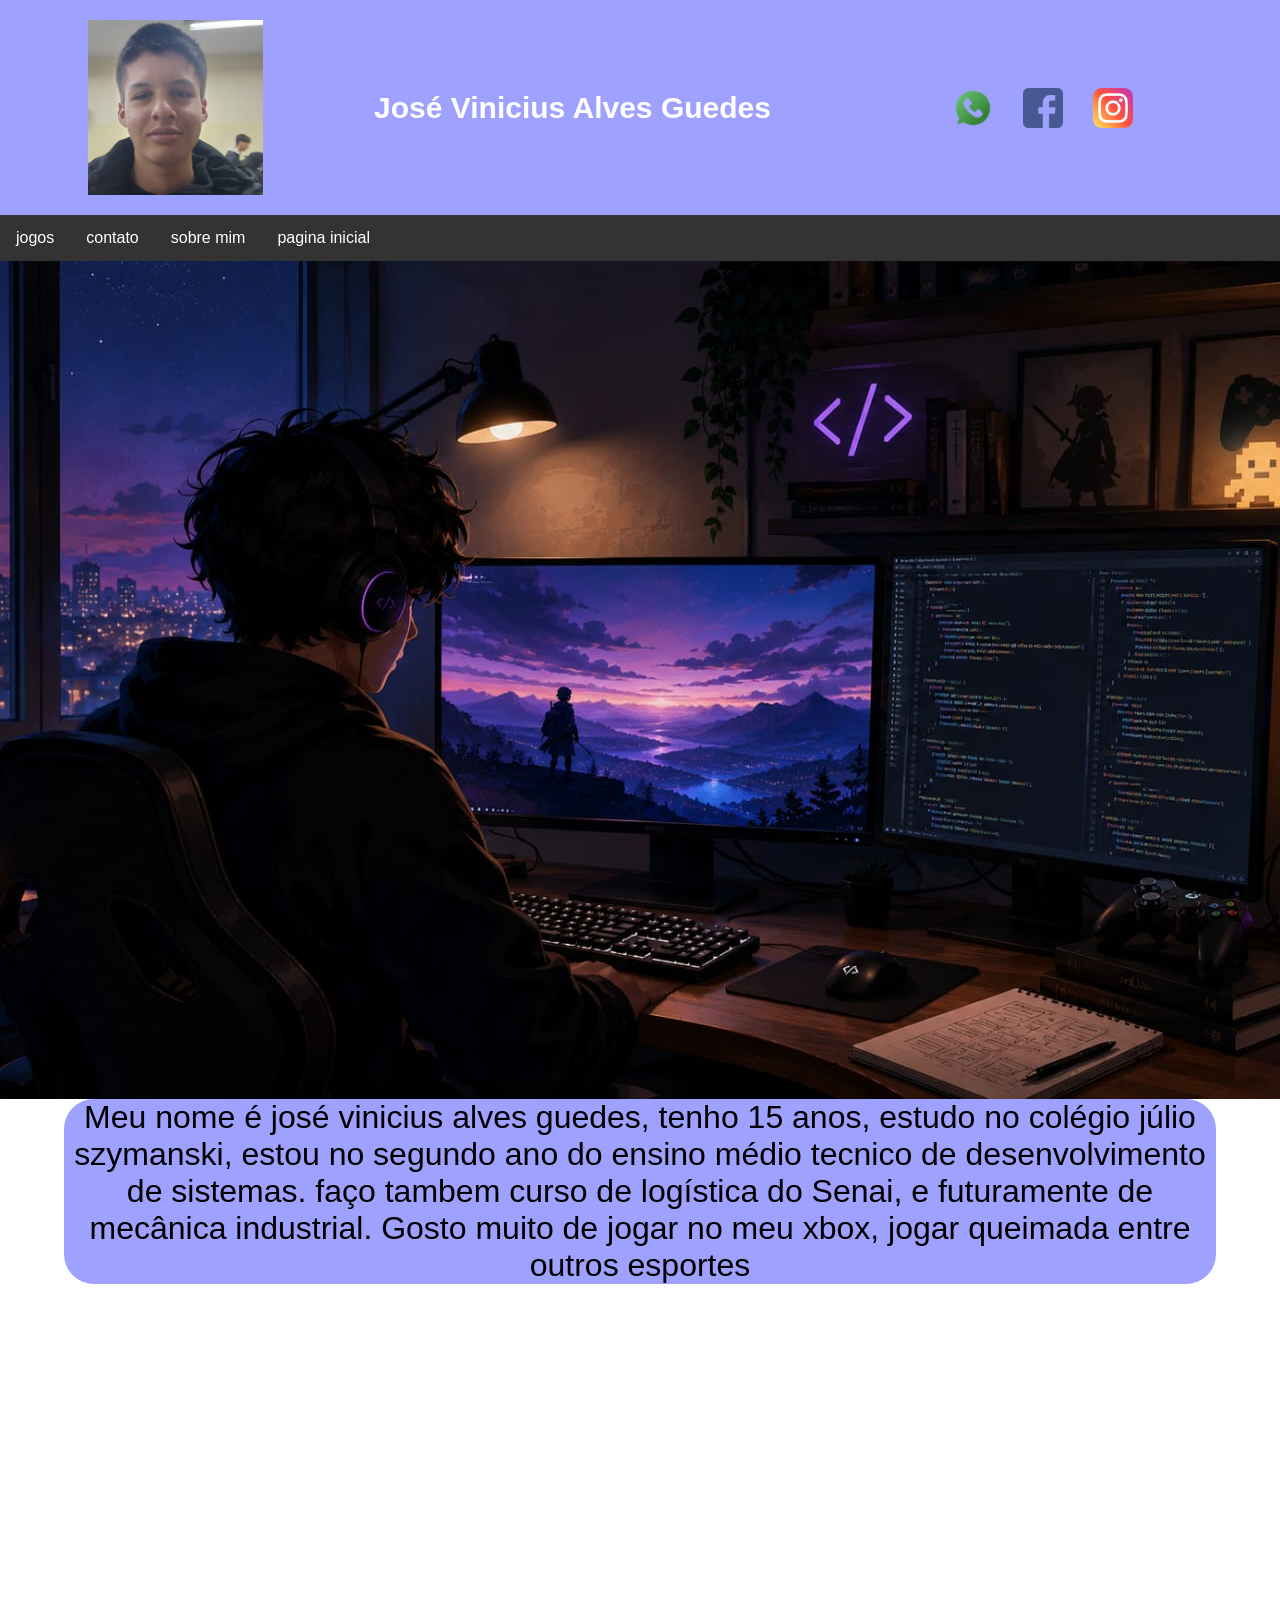
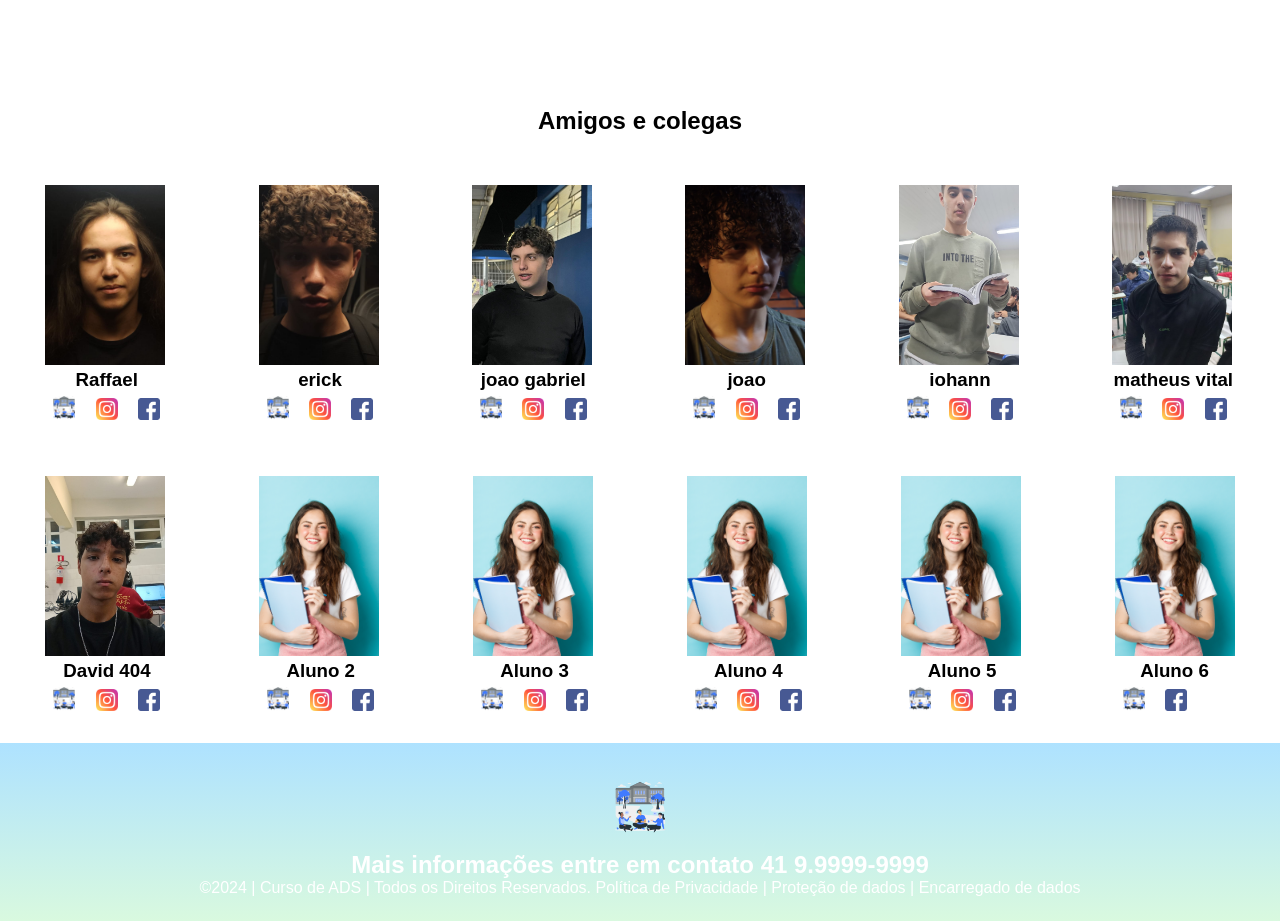
<file: index.html>
<!DOCTYPE html>
<html lang="pt-br">
<head>
<meta charset="UTF-8">
<meta name="viewport" content="width=device-width, initial-scale=1.0">
<title>Home | José Vinicius Alves Guedes</title>
<link rel="stylesheet" href="style.css">
</head>
<body> 
<!--header é a parte do cabeçalho do site, é o topo da página-->

<header class="cabecalho-itens">
<img class="cabecalho-imagem" src="icpne.jpg" alt="Logo da
Página">
<h1 class="titulo_site">José Vinicius Alves Guedes</h1>
<div class="sociais">
<img class="sociais" src="whatsapp.png" alt="Logo do Whats da
Escola">
<img class="sociais" src="facebook.png" alt="Facebook da
Escola">
<img class="sociais" src="instagram.png" alt="instagram da
Escola">
</div>
</header>

<ul>
  <li><a href="jogo.html">jogos</a></li>
  <li><a href="contato.html">contato</a></li>
  <li><a href="redesocial.html">sobre mim</a></li>
  <li><a href="index.html">pagina inicial</a></li>
</ul>

<!--Seção banner 1 é a parte do paragrafo 1 da página-->
<section class="banner1">
<img class="escola.image" src="banner.jpg" alt="Banner da Escola">
</section>
<center><p class="hiroshimaenagasaki">Meu nome é josé vinicius alves guedes, tenho 15 anos, estudo no colégio júlio szymanski, estou no segundo ano do ensino médio tecnico de desenvolvimento de sistemas.
faço tambem curso de logística do Senai, e futuramente de mecânica industrial. Gosto muito de jogar no meu xbox, jogar queimada entre outros esportes
  </p></center>
<!--Seção estudantes é a parte do paragrafo 2 da página -- "Meninos"-->
<!--altere em "src="estudante_menino_1.png" para src"nome da imagem do menino em
todos abaixo-->
<!--altere em "src="site_school.png" para src"nome da logo em todos abaixo-->
<!--para aumentar os alunos copie a div no edidor que corresponda desde a foto
até os icones abaixo - dúvidas chame o professor-->
<section class="estudante"> 
<div class="container-video">
<h3 class="viswo"></h3>
<iframe class="viswo" width="560" height="315" src="https://www.youtube.com/embed/5Tj8LSil3BY?si=L-ufSspLSnZdHtVY" title="YouTube video player" frameborder="0" allow="accelerometer; autoplay; clipboard-write; encrypted-media; gyroscope; picture-in-picture; web-share" referrerpolicy="strict-origin-when-cross-origin" allowfullscreen></iframe>
</div>
<p> </p>
<h1 class="estudante_titulo">Amigos e colegas</h1>
<div class="estudantes_todos">
<div class="estudante-div">
<img class="estudante-imagem" src="raffael.png" alt="Foto da
turma do 1CDS do ano de 2026">
<h3 class="estudante-nome">Raffael</h3>
<a href="https://cursos.alura.com.br/dashboard">
<p> </p>
<img class="estudante-icone" src="logo_nossa_escola.png" alt="Link do Site da
escola"></a>
<img class="estudante-icone" src="instagram.png" alt="Link do
Instagram">
<img class="estudante-icone" src="facebook.png" alt="Link do Facebook">
</div>

<div class="estudante-div">
<img class="estudante-imagem" src="erick.jpg" alt="Foto da
turma do 1CDS do ano de 2026">
<h3 class="estudante-nome">erick</h3>
<a href="https://cursos.alura.com.br/dashboard">
<p> </p>
<img class="estudante-icone" src="logo_nossa_escola.png" alt="Link do Site da
escola"></a>
<img class="estudante-icone" src="instagram.png" alt="Link do
Instagram">
<img class="estudante-icone" src="facebook.png" alt="Link do Facebook">
</div>

<div class="estudante-div">
<img class="estudante-imagem" src="jg.jpg" alt="Foto da
turma do 1CDS do ano de 2026">
<h3 class="estudante-nome">joao gabriel</h3>
<a href="https://cursos.alura.com.br/dashboard">
<p> </p>
<img class="estudante-icone" src="logo_nossa_escola.png" alt="Link do Site da
escola"></a>
<img class="estudante-icone" src="instagram.png" alt="Link do
Instagram">
<img class="estudante-icone" src="facebook.png" alt="Link do Facebook">
</div>

<div class="estudante-div">
<img class="estudante-imagem" src="joao.jpg" alt="Foto da
turma do 1CDS do ano de 2026">
<h3 class="estudante-nome">joao</h3>
<a href="https://cursos.alura.com.br/dashboard">
<p> </p>
<img class="estudante-icone" src="logo_nossa_escola.png" alt="Link do Site da
escola"></a>
<img class="estudante-icone" src="instagram.png" alt="Link do
Instagram">
<img class="estudante-icone" src="facebook.png" alt="Link do Facebook">
</div>

<div class="estudante-div">
<img class="estudante-imagem" src="iohann.jpg" alt="Foto da
turma do 1CDS do ano de 2026">
<h3 class="estudante-nome">iohann</h3>
<a href="https://cursos.alura.com.br/dashboard">
<p> </p>
<img class="estudante-icone" src="logo_nossa_escola.png" alt="Link do Site da
escola"></a>
<img class="estudante-icone" src="instagram.png" alt="Link do
Instagram">
<img class="estudante-icone" src="facebook.png" alt="Link do Facebook">
</div>

<div class="estudante-div">
<img class="estudante-imagem" src="mat.jpg" alt="Foto da
turma do 1CDS do ano de 2026">
<h3 class="estudante-nome">matheus vital</h3>
<a href="https://cursos.alura.com.br/dashboard">
<p> </p>
<img class="estudante-icone" src="logo_nossa_escola.png" alt="Link do
Site da escola"></a>
<img class="estudante-icone" src="instagram.png" alt="Link do
Instagram">
<img class="estudante-icone" src="facebook.png" alt="Link do
Facebook">
</div>
</div>
</section>

<!--Seção estudantes é a parte do paragrafo 3 da página -- "Meninas"-->
<!--altere em "src="estudante_menina_1.png" para src"nome da imagem do menina em
todas abaixo-->
<!--altere em "src="site_school.png" para src"nome da logo em todos abaixo-->
<section class="estudante">
<div class="estudantes_todos">
<div class="estudante-div">
<img class="estudante-imagem" src="davi.jpg" alt="Foto da
turma do 1CDS do ano de 2023">
<h3 class="estudante-nome">David 404</h3>
<a href="https://cursos.alura.com.br/dashboard">
<p> </p>
<img class="estudante-icone" src="logo_nossa_escola.png" alt="Link do Site da
escola"></a>
<img class="estudante-icone" src="instagram.png" alt="Link do Instagram">
<img class="estudante-icone" src="facebook.png" alt="Link do Facebook">
</div>

<div class="estudante-div">
<img class="estudante-imagem" src="estudante_menina.png" alt="Foto da
turma do 1CDS do ano de 2023">
<h3 class="estudante-nome">Aluno 2</h3>
<a href="https://cursos.alura.com.br/dashboard">
<p> </p>
<img class="estudante-icone" src="logo_nossa_escola.png" alt="Link do Site da
escola"></a>
<img class="estudante-icone" src="instagram.png" alt="Link do Instagram">
<img class="estudante-icone" src="facebook.png" alt="Link do Facebook">
</div>

<div class="estudante-div">
<img class="estudante-imagem" src="estudante_menina.png" alt="Foto da
turma do 1CDS do ano de 2023">
<h3 class="estudante-nome">Aluno 3</h3>
<a href="https://cursos.alura.com.br/dashboard">
<p> </p>
<img class="estudante-icone" src="logo_nossa_escola.png" alt="Link do Site da
escola"></a>
<img class="estudante-icone" src="instagram.png" alt="Link do Instagram">
<img class="estudante-icone" src="facebook.png" alt="Link do Facebook">
</div>

<div class="estudante-div">
<img class="estudante-imagem" src="estudante_menina.png" alt="Foto da
turma do 1CDS do ano de 2023">
<h3 class="estudante-nome">Aluno 4</h3>
<a href="https://cursos.alura.com.br/dashboard">
<p> </p>
<img class="estudante-icone" src="logo_nossa_escola.png" alt="Link do Site da
escola"></a>
<img class="estudante-icone" src="instagram.png" alt="Link do Instagram">
<img class="estudante-icone" src="facebook.png" alt="Link do Facebook">
</div>

<div class="estudante-div">
<img class="estudante-imagem" src="estudante_menina.png" alt="Foto da
turma do 1CDS do ano de 2023">
<h3 class="estudante-nome">Aluno 5</h3>
<a href="https://cursos.alura.com.br/dashboard">
<p> </p>
<img class="estudante-icone" src="logo_nossa_escola.png" alt="Link do Site da
escola"></a>
<img class="estudante-icone" src="instagram.png" alt="Link do Instagram">
<img class="estudante-icone" src="facebook.png" alt="Link do Facebook">
</div>

<div class="estudante-div">
<img class="estudante-imagem" src="estudante_menina.png" alt="Foto da turma do
1CDS do ano de 2023">
<h3 class="estudante-nome">Aluno 6</h3>
<a href="https://cursos.alura.com.br/dashboard">
<p> </p>
<img class="estudante-icone" src="logo_nossa_escola.png" alt="Link do Site da
escola"></a>
<img class="estudante-icone" src="facebook.png" alt="Link do Facebook>
<img class="estudante-icone" src="instagram.png" alt="Link do
Instagram">
</div>
</div>
</section>
<!--Seção rodapé é a parte final da paragrafo 3 da página-->
<footer class="escola">
<img class="logo_rodape" src="logo_nossa_escola.png" alt="Logo da Escola">
<h2 class="escola-título">Mais informações entre em contato<a class="link"

href="https://wa.me/5541999999999"> 41 9.9999-9999 </a></h2>
<p></p>
<p>©2024 | Curso de ADS | Todos os Direitos Reservados.
Política de Privacidade | Proteção de dados | Encarregado de dados</p>
<p> </p>
</footer>
</body>
</html>
</file>
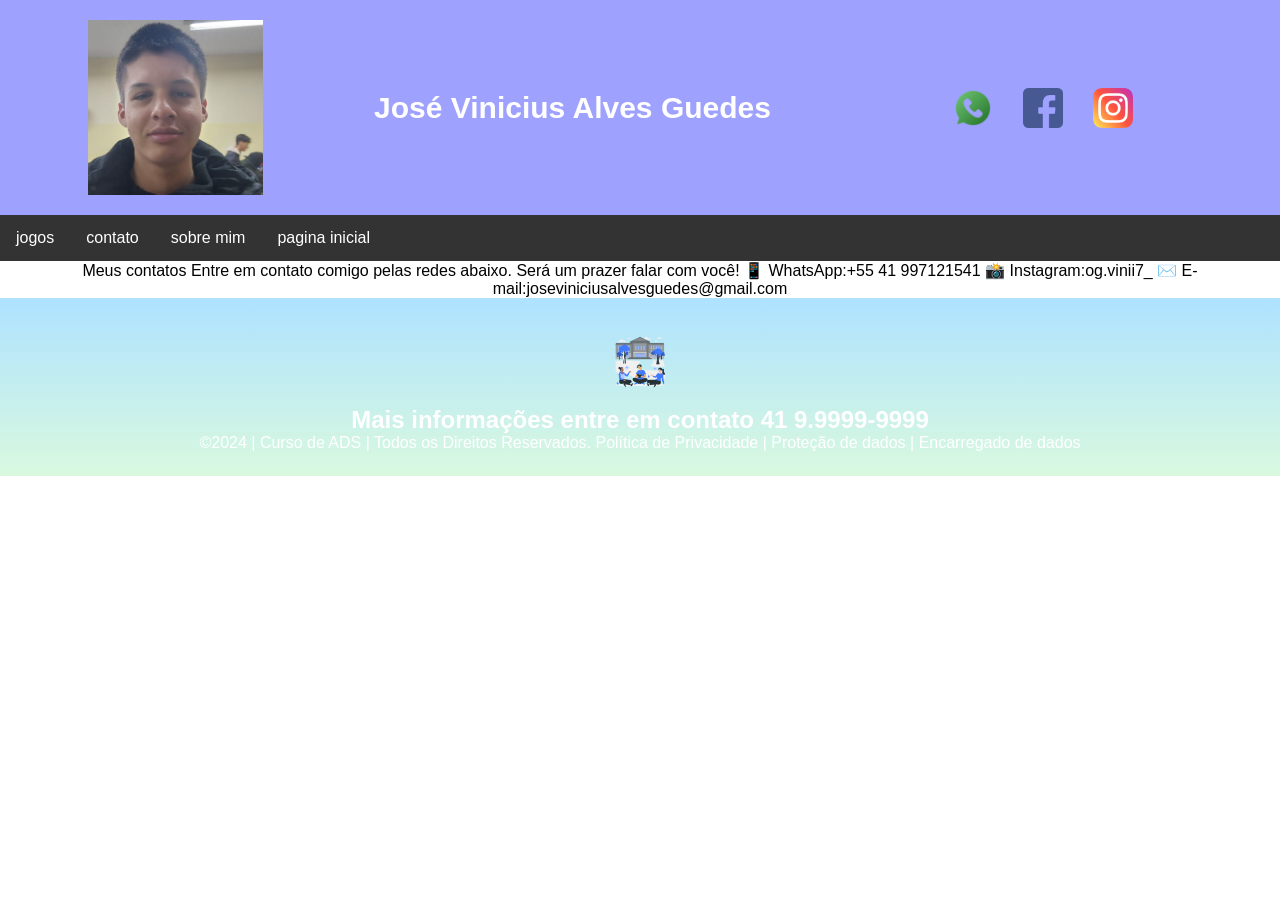
<file: contato.html>
<!DOCTYPE html>
<html lang="pt-br">
<head>
<meta charset="UTF-8">
<meta name="viewport" content="width=device-width, initial-scale=1.0">
<title>contato</title>
<link rel="stylesheet" href="style.css">
</head>
<body> 
<!--header é a parte do cabeçalho do site, é o topo da página-->

<header class="cabecalho-itens">
<img class="cabecalho-imagem" src="icpne.jpg" alt="Logo da
Página">
<h1 class="titulo_site">José Vinicius Alves Guedes</h1>
<div class="sociais">
<img class="sociais" src="whatsapp.png" alt="Logo do Whats da
Escola">
<img class="sociais" src="facebook.png" alt="Facebook da
Escola">
<img class="sociais" src="instagram.png" alt="instagram da
Escola">
</div>
</header>

<ul>
  <li><a href="jogos.html">jogos</a></li>
  <li><a href="contato.html">contato</a></li>
  <li><a href="redesocial.html">sobre mim</a></li>
  <li><a href="index.html">pagina inicial</a></li>
</ul>

</section>
<div><center><p class="hiroshima">Meus contatos
Entre em contato comigo pelas redes abaixo. Será um prazer falar com você!

📱 WhatsApp:+55 41 997121541
📸 Instagram:og.vinii7_
✉️ E-mail:joseviniciusalvesguedes@gmail.com
  </p></center>
</div>


<footer class="escola">
<img class="logo_rodape" src="logo_nossa_escola.png" alt="Logo da Escola">
<h2 class="escola-título">Mais informações entre em contato<a class="link"

href="https://wa.me/5541999999999"> 41 9.9999-9999 </a></h2>
<p></p>
<p>©2024 | Curso de ADS | Todos os Direitos Reservados.
Política de Privacidade | Proteção de dados | Encarregado de dados</p>
<p> </p>
</footer>
</body>
</html>
</file>
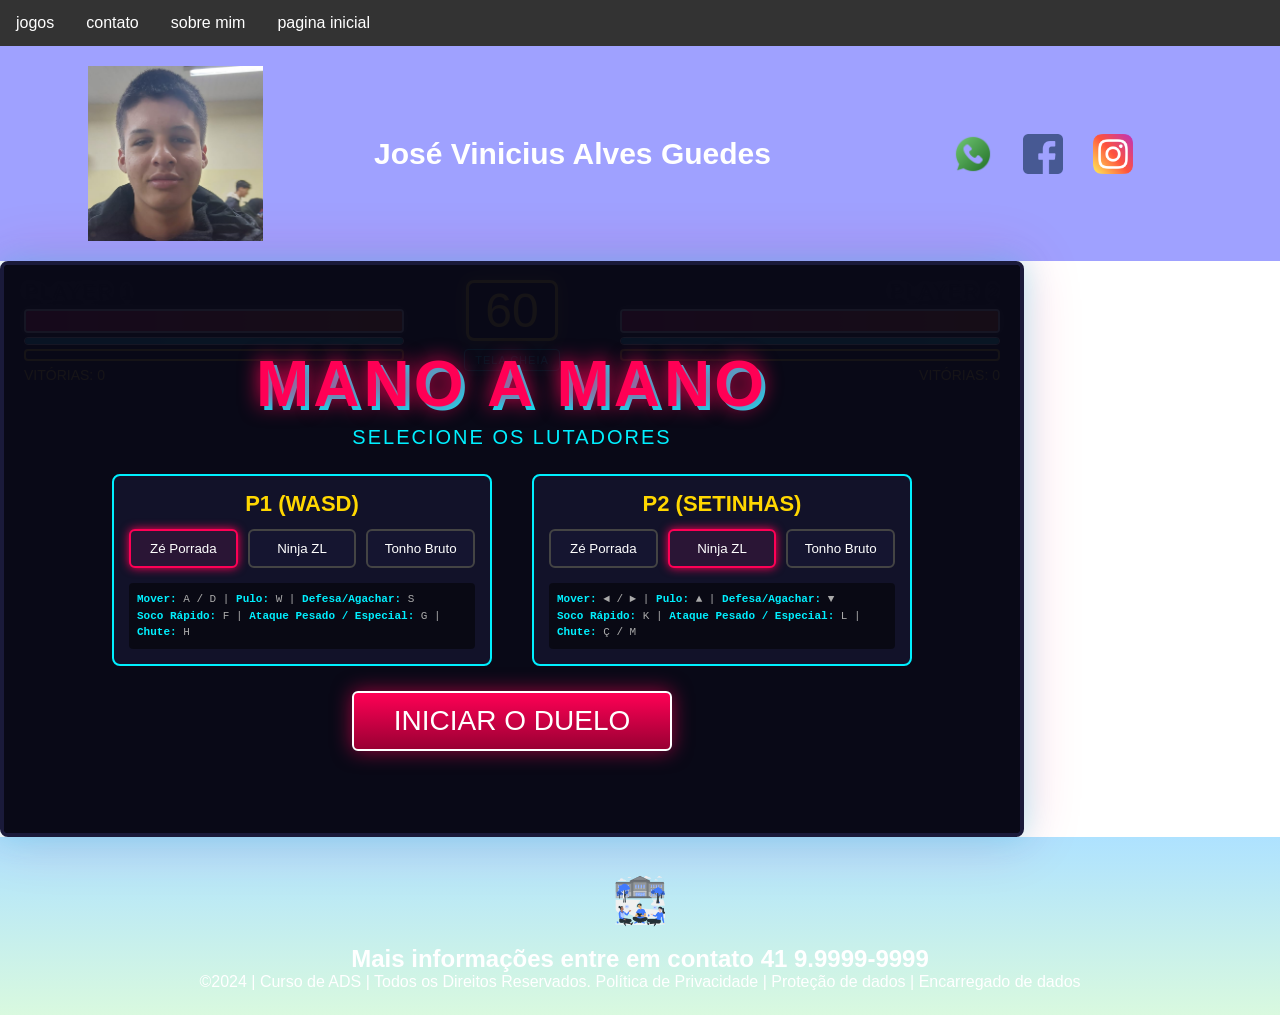
<file: jogo.html>
<!DOCTYPE html>
<html lang="pt-br">

<head>
  <meta charset="UTF-8">
  <meta name="viewport" content="width=device-width, initial-scale=1.0">
  <title>Home | José Vinicius Alves Guedes</title>
  <link rel="stylesheet" href="style.css">
</head>

<body>

  <ul>
    <li><a href="jogo.html">jogos</a></li>
    <li><a href="contato.html">contato</a></li>
    <li><a href="redesocial.html">sobre mim</a></li>
    <li><a href="index.html">pagina inicial</a></li>
  </ul>


  <header class="cabecalho-itens">
    <img class="cabecalho-imagem" src="icpne.jpg" alt="Logo da
Página">
    <h1 class="titulo_site">José Vinicius Alves Guedes</h1>
    <div class="sociais">
      <img class="sociais" src="whatsapp.png" alt="Logo do Whats da
Escola">
      <img class="sociais" src="facebook.png" alt="Facebook da
Escola">
      <img class="sociais" src="instagram.png" alt="instagram da
Escola">
    </div>
  </header>


  <div id="game-container">


    <div id="hud">
      <div id="p1-hud" class="player-hud">
        <div class="p-name" id="p1-name-display">PLAYER 1</div>
        <div class="bar-outer hp-outer">
          <div id="p1-hp" class="bar-fill hp-fill"></div>
        </div>
        <div class="bar-outer guard-outer">
          <div id="p1-guard" class="bar-fill guard-fill"></div>
        </div>
        <div class="bar-outer super-outer">
          <div id="p1-super" class="bar-fill super-fill"></div>
        </div>
        <div class="wins-display" id="p1-wins">VITÓRIAS: <span>0</span></div>
      </div>

      <div id="center-hud">
        <div id="timer">60</div>
        <button id="fullscreen-btn" onclick="toggleFullscreen()">TELA CHEIA</button>
      </div>

      <div id="p2-hud" class="player-hud">
        <div class="p-name" id="p2-name-display">PLAYER 2</div>
        <div class="bar-outer hp-outer">
          <div id="p2-hp" class="bar-fill hp-fill"></div>
        </div>
        <div class="bar-outer guard-outer">
          <div id="p2-guard" class="bar-fill guard-fill"></div>
        </div>
        <div class="bar-outer super-outer">
          <div id="p2-super" class="bar-fill super-fill"></div>
        </div>
        <div class="wins-display" id="p2-wins">VITÓRIAS: <span>0</span></div>
      </div>
    </div>


    <div id="overlay-screen" class="overlay">
      <h1 id="screen-title">MANO A MANO</h1>
      <p id="screen-subtitle">SELECIONE OS LUTADORES</p>

      <div id="char-select">
        <div class="select-box" id="p1-select">
          <h3>P1 (WASD)</h3>
          <div class="char-options" id="p1-options"></div>
          <div class="controls-legend">
            <b>Mover:</b> A / D | <b>Pulo:</b> W | <b>Defesa/Agachar:</b> S<br>
            <b>Soco Rápido:</b> F | <b>Ataque Pesado / Especial:</b> G | <b>Chute:</b> H
          </div>
        </div>

        <div class="select-box" id="p2-select">
          <h3>P2 (SETINHAS)</h3>
          <div class="char-options" id="p2-options"></div>
          <div class="controls-legend">
            <b>Mover:</b> ◄ / ► | <b>Pulo:</b> ▲ | <b>Defesa/Agachar:</b> ▼<br>
            <b>Soco Rápido:</b> K | <b>Ataque Pesado / Especial:</b> L | <b>Chute:</b> Ç / M
          </div>
        </div>
      </div>

      <button id="start-btn">INICIAR O DUELO</button>
      

    </div>
    <canvas id="gameCanvas" width="1024" height="576"> </canvas>
  </div>
  


  <script src="game.js"></script>

  </div>
  </div>

  <footer class="escola">
    <img class="logo_rodape" src="logo_nossa_escola.png" alt="Logo da Escola">
    <h2 class="escola-título">Mais informações entre em contato<a class="link" href="https://wa.me/5541999999999"> 41
        9.9999-9999 </a></h2>
    <p></p>
    <p>©2024 | Curso de ADS | Todos os Direitos Reservados.
      Política de Privacidade | Proteção de dados | Encarregado de dados</p>
    <p> </p>
  </footer>
</body>

</html>
</file>
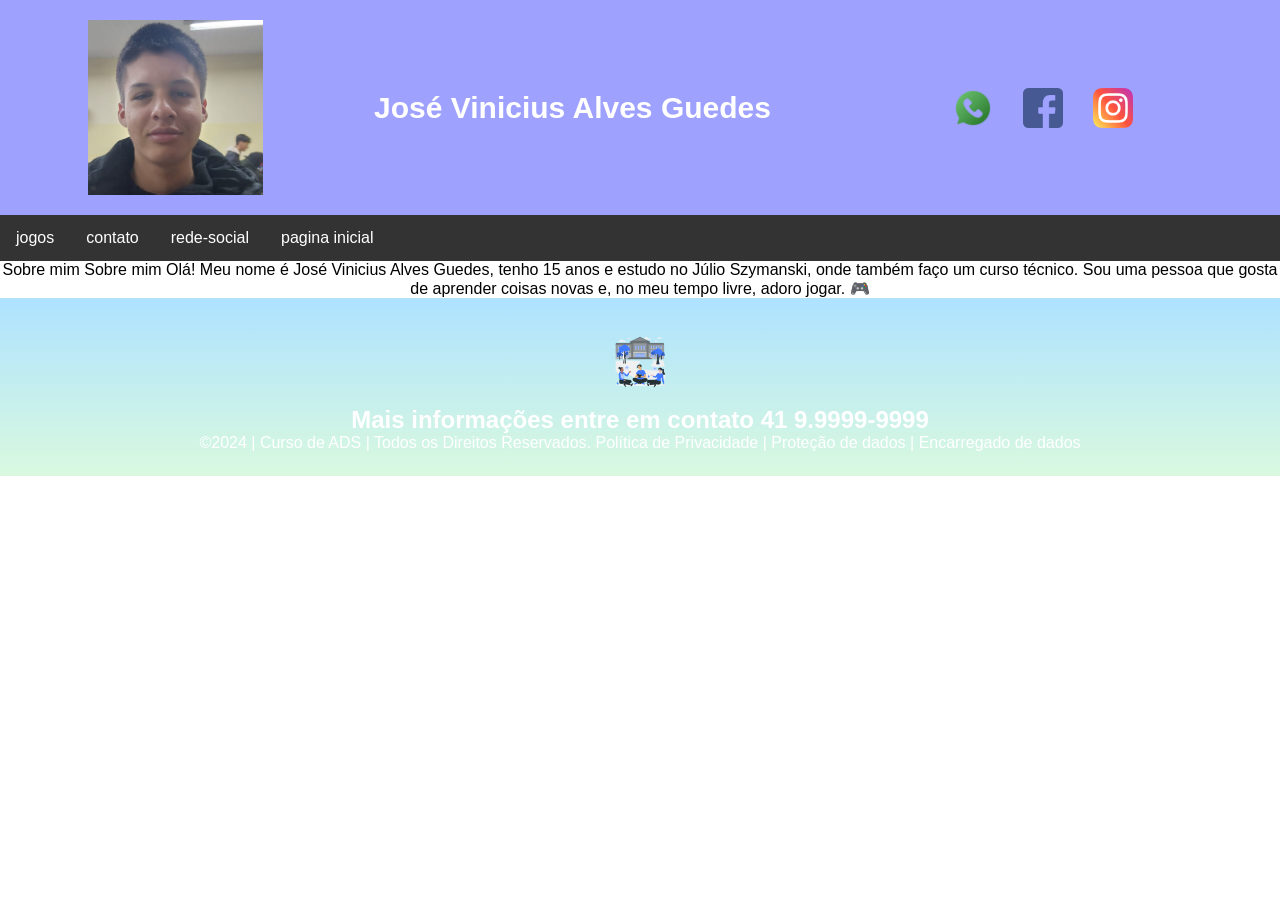
<file: redesocial.html>
<!DOCTYPE html>
<html lang="pt-br">
<head>
<meta charset="UTF-8">
<meta name="viewport" content="width=device-width, initial-scale=1.0">
<title>rede-social</title>
<link rel="stylesheet" href="style.css">
</head>
<body> 
<!--header é a parte do cabeçalho do site, é o topo da página-->

<header class="cabecalho-itens">
<img class="cabecalho-imagem" src="icpne.jpg" alt="Logo da
Página">
<h1 class="titulo_site">José Vinicius Alves Guedes</h1>
<div class="sociais">
<img class="sociais" src="whatsapp.png" alt="Logo do Whats da
Escola">
<img class="sociais" src="facebook.png" alt="Facebook da
Escola">
<img class="sociais" src="instagram.png" alt="instagram da
Escola">
</div>
</header>

<ul>
  <li><a href="jogos.html">jogos</a></li>
  <li><a href="contato.html">contato</a></li>
  <li><a href="redesocial.html">rede-social</a></li>
  <li><a href="index.html">pagina inicial</a></li>
</ul>

</section>
<div><center><p class="hiroshima">Sobre mim
Sobre mim

Olá! Meu nome é José Vinicius Alves Guedes, tenho 15 anos e estudo no Júlio Szymanski, onde também faço um curso técnico. Sou uma pessoa que gosta de aprender coisas novas e, no meu tempo livre, adoro jogar. 🎮
  </p></center>
</div>


<footer class="escola">
<img class="logo_rodape" src="logo_nossa_escola.png" alt="Logo da Escola">
<h2 class="escola-título">Mais informações entre em contato<a class="link"

href="https://wa.me/5541999999999"> 41 9.9999-9999 </a></h2>
<p></p>
<p>©2024 | Curso de ADS | Todos os Direitos Reservados.
Política de Privacidade | Proteção de dados | Encarregado de dados</p>
<p> </p>
</footer>
</body>
</html>
</file>
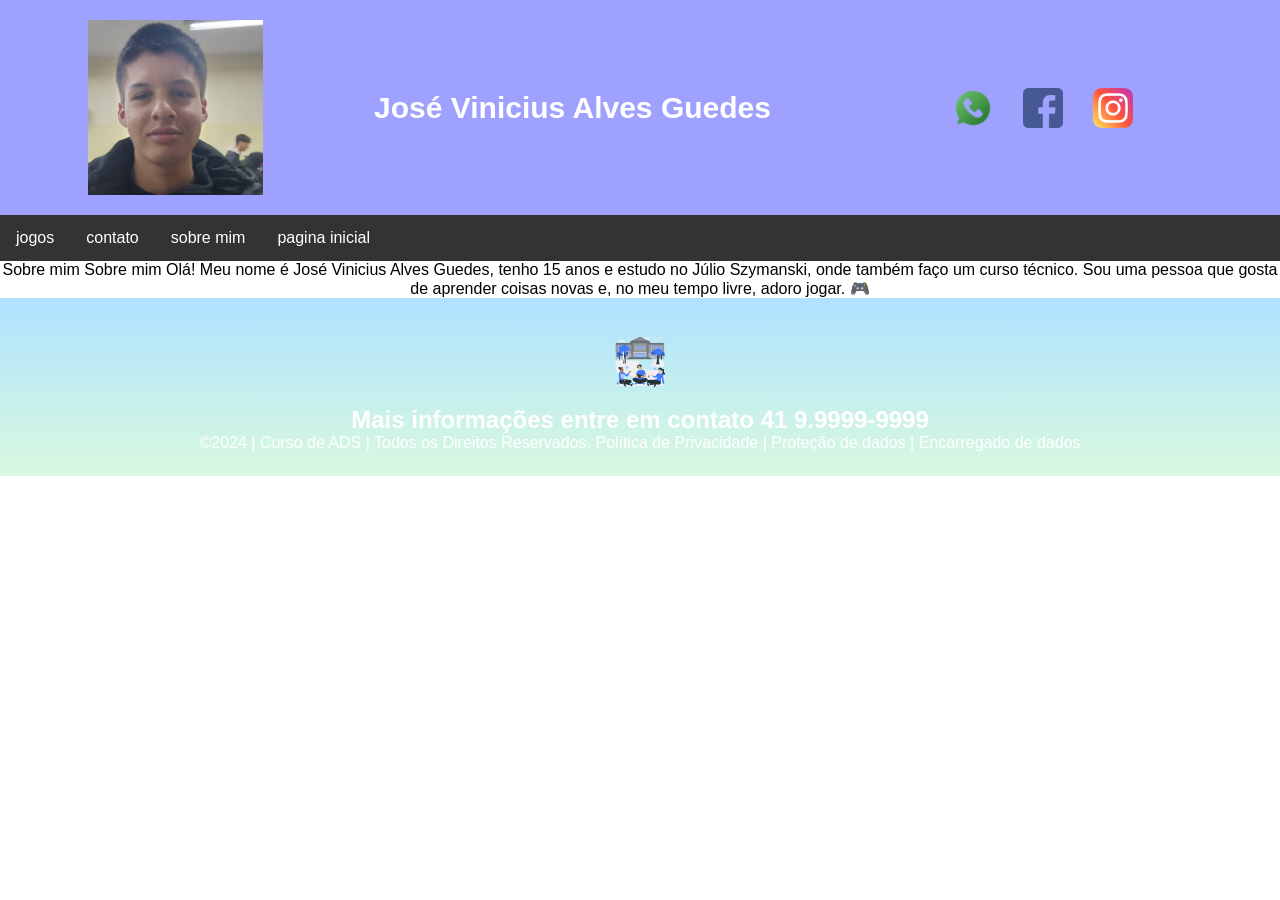
<file: sobremim.html>
<!DOCTYPE html>
<html lang="pt-br">
<head>
<meta charset="UTF-8">
<meta name="viewport" content="width=device-width, initial-scale=1.0">
<title>rede-social</title>
<link rel="stylesheet" href="style.css">
</head>
<body> 
<!--header é a parte do cabeçalho do site, é o topo da página-->

<header class="cabecalho-itens">
<img class="cabecalho-imagem" src="icpne.jpg" alt="Logo da
Página">
<h1 class="titulo_site">José Vinicius Alves Guedes</h1>
<div class="sociais">
<img class="sociais" src="whatsapp.png" alt="Logo do Whats da
Escola">
<img class="sociais" src="facebook.png" alt="Facebook da
Escola">
<img class="sociais" src="instagram.png" alt="instagram da
Escola">
</div>
</header>

<ul>
  <li><a href="jogos.html">jogos</a></li>
  <li><a href="contato.html">contato</a></li>
  <li><a href="redesocial.html">sobre mim</a></li>
  <li><a href="index.html">pagina inicial</a></li>
</ul>

</section>
<div><center><p class="hiroshima">Sobre mim
Sobre mim

Olá! Meu nome é José Vinicius Alves Guedes, tenho 15 anos e estudo no Júlio Szymanski, onde também faço um curso técnico. Sou uma pessoa que gosta de aprender coisas novas e, no meu tempo livre, adoro jogar. 🎮
  </p></center>
</div>


<footer class="escola">
<img class="logo_rodape" src="logo_nossa_escola.png" alt="Logo da Escola">
<h2 class="escola-título">Mais informações entre em contato<a class="link"

href="https://wa.me/5541999999999"> 41 9.9999-9999 </a></h2>
<p></p>
<p>©2024 | Curso de ADS | Todos os Direitos Reservados.
Política de Privacidade | Proteção de dados | Encarregado de dados</p>
<p> </p>
</footer>
</body>
</html>
</file>
<file: style.css>
*{
    margin: 0;
    padding: 0;
    box-sizing: border-box;
}
body{
    font-family: "Poppins", sans-serif;
    }
    header{
        background-color:#9FA1FF;
        color: white;
        width: 100%;
        padding: 20px;
}
.cabecalho-itens{
    max-width: 1980px;
    margin: 0 auto;
    display: flex;
    align-items: center;
    justify-content: center;
}
.cabecalho-imagem{
    width: 10%;
    display: flex;
    justify-content: flex-start;
    align-items: center;
    height:175px; 
    width: 175px; 
    object-fit: cover; 
    object-position: 0px -50px; 
}
.titulo_site{
    padding: 50px;
    text-align: center;
    width: 50%;
    font-size: 30px
}
.sociais{
    display: flex;
    justify-content: flex-end;
    width: 25%;
    padding-right: 30px;
}
.banner1{
    display: flex;
    justify-content: center; 
}
.estudante_titulo{
    padding: 50px;
    text-align: center;

}
.estudante-nome{
    text-align: center;
}
.estudante-imagem{
    height: 180px;
    width:120px;
    object-fit: cover;
}
.estudante-icone{
    width: 38px;
    padding: 4px 8px;
}
.estudante{
    background-image: background-color#B5BAFF;
    padding: 24px 0;
}

.estudante.div{
    text-align: center;
    padding: 24px 0;
}
.estudantes_todos{
    display: flex;
    justify-content: space-around;
}
.escola{
    background-image: linear-gradient(#AEE2FF,#D9F9DF);
    color: white;
    display: flex;
    justify-content:center;
    padding: 24px 0;
    text-align:center;
    display:block;
}
.escola-titulo{
    padding: 50px;
    text-align: center;
}
.logo_rodape{
    height: 80px;
    padding: 12px 0;

}

.link{
    color: #ffffff;
    text-decoration: none;
}

.hiroshimaenagasaki{ 
    width: 90%;
    background-color:#9FA1FF;
    font-size: 200%;
    font-family: "Arial";
    border-radius: 30px;
}
.viswo {
font-family:"Poppins" sans-serif;
font-size: 20px;
color: #fdfcfc;
margin-bottom: 15px;
}
.hiroshimaenagasakiul {
  list-style-type: none;
  margin: 0 auto;
  padding: 50px;
}
ul {
  list-style-type: none;
  margin: 0;
  padding: 0;
  overflow: hidden;
  background-color: #333333;
}

ul li {
  float: left;
}

ul li a {
  display: block;
  color: white;
  text-align: center;
  padding: 14px 16px;
  text-decoration: none; 
}

ul li a:hover {
  background-color: #2d1e58;
}

#game-container {
  position: relative;
  justify-self: center;
  align-items: center;
  width: 1024px;
  height: 576px;
  box-shadow: 0 0 30px rgba(0, 240, 255, 0.3), 0 0 60px rgba(255, 0, 85, 0.2);
  border: 4px solid #1a1a3a;
  border-radius: 8px;
  overflow: hidden;
  background: #000;
}

canvas {
  width: 100%;
  height: 100%;
  display: block;
}

/* HUD */
#hud {
  position: absolute;
  top: 15px;
  left: 20px;
  right: 20px;
  display: flex;
  justify-content: space-between;
  align-items: flex-start;
  z-index: 10;
  pointer-events: none;
}

.player-hud {
  width: 380px;
  display: flex;
  flex-direction: column;
  gap: 4px;
}

#p2-hud {
  align-items: flex-end;
}

.p-name {
  font-size: 20px;
  letter-spacing: 2px;
  text-shadow: 2px 2px 0 #000, 0 0 10px rgba(255,255,255,0.5);
  margin-bottom: 2px;
}

.bar-outer {
  width: 100%;
  background: rgba(0, 0, 0, 0.7);
  border: 2px solid #fff;
  border-radius: 4px;
  overflow: hidden;
}

.hp-outer {
  height: 24px;
  box-shadow: 0 0 10px rgba(255,255,255,0.2);
}

.guard-outer {
  height: 8px;
  border-width: 1px;
}

.super-outer {
  height: 12px;
  border-color: #ffd700;
}

.bar-fill {
  height: 100%;
  width: 100%;
  transition: width 0.1s linear;
}

.hp-fill {
  background: linear-gradient(90deg, #ff0055, #ff5500);
}

.guard-fill {
  background: linear-gradient(90deg, #00d2ff, #00ffff);
}

.super-fill {
  background: linear-gradient(90deg, #ffaa00, #ffff00);
  width: 0%;
}

#p2-hud .bar-fill {
  float: right;
}

.wins-display {
  font-size: 14px;
  color: #ffd700;
  margin-top: 2px;
  text-shadow: 1px 1px 0 #000;
}

#center-hud {
  display: flex;
  flex-direction: column;
  align-items: center;
  pointer-events: auto;
}

#timer {
  font-size: 48px;
  background: rgba(0,0,0,0.8);
  border: 3px solid #ffd700;
  color: #ffd700;
  padding: 0px 16px;
  border-radius: 8px;
  box-shadow: 0 0 15px rgba(255, 215, 0, 0.5);
}

#fullscreen-btn {
  margin-top: 8px;
  background: linear-gradient(180deg, #111, #222);
  border: 1px solid #00f0ff;
  color: #00f0ff;
  font-size: 11px;
  padding: 4px 10px;
  border-radius: 4px;
  cursor: pointer;
  letter-spacing: 1px;
  box-shadow: 0 0 8px rgba(0, 240, 255, 0.3);
  transition: all 0.2s ease;
}

#fullscreen-btn:hover {
  background: #00f0ff;
  color: #000;
  box-shadow: 0 0 15px rgba(0, 240, 255, 0.8);
}

/* OVERLAY DE TELA E MENU */
.overlay {
  position: absolute;
  top: 0;
  left: 0;
  width: 100%;
  height: 100%;
  background: rgba(10, 10, 25, 0.95);
  display: flex;
  flex-direction: column;
  justify-content: center;
  align-items: center;
  z-index: 20;
  padding: 20px;
}

#screen-title {
  font-size: 64px;
  color: #ff0055;
  text-shadow: 0 0 20px #ff0055, 4px 4px 0 #00f0ff;
  letter-spacing: 4px;
  margin-bottom: 5px;
}

#screen-subtitle {
  font-size: 20px;
  color: #00f0ff;
  letter-spacing: 2px;
  margin-bottom: 25px;
}

#char-select {
  display: flex;
  gap: 40px;
  margin-bottom: 25px;
}

.select-box {
  background: rgba(20, 20, 45, 0.8);
  border: 2px solid #00f0ff;
  border-radius: 8px;
  padding: 15px;
  width: 380px;
  text-align: center;
}

.select-box h3 {
  color: #ffd700;
  margin-bottom: 12px;
  font-size: 22px;
}

.char-options {
  display: flex;
  gap: 10px;
  justify-content: center;
  margin-bottom: 15px;
}

.char-btn {
  background: #151530;
  border: 2px solid #444;
  color: #fff;
  padding: 10px;
  border-radius: 6px;
  cursor: pointer;
  flex: 1;
  transition: all 0.2s;
}

.char-btn:hover, .char-btn.active {
  border-color: #ff0055;
  background: #2a1535;
  box-shadow: 0 0 10px #ff0055;
}

.controls-legend {
  font-family: monospace;
  font-size: 11px;
  color: #aaa;
  background: rgba(0,0,0,0.5);
  padding: 8px;
  border-radius: 4px;
  text-align: left;
  line-height: 1.5;
}

.controls-legend b {
  color: #00f0ff;
}

#start-btn {
  background: linear-gradient(180deg, #ff0055, #990033);
  border: 2px solid #fff;
  color: #fff;
  font-size: 28px;
  padding: 12px 40px;
  border-radius: 6px;
  cursor: pointer;
  box-shadow: 0 0 20px rgba(255, 0, 85, 0.6);
  transition: transform 0.1s, box-shadow 0.2s;
}

#start-btn:hover {
  transform: scale(1.05);
  box-shadow: 0 0 30px rgba(255, 0, 85, 0.9);
}
</file>
